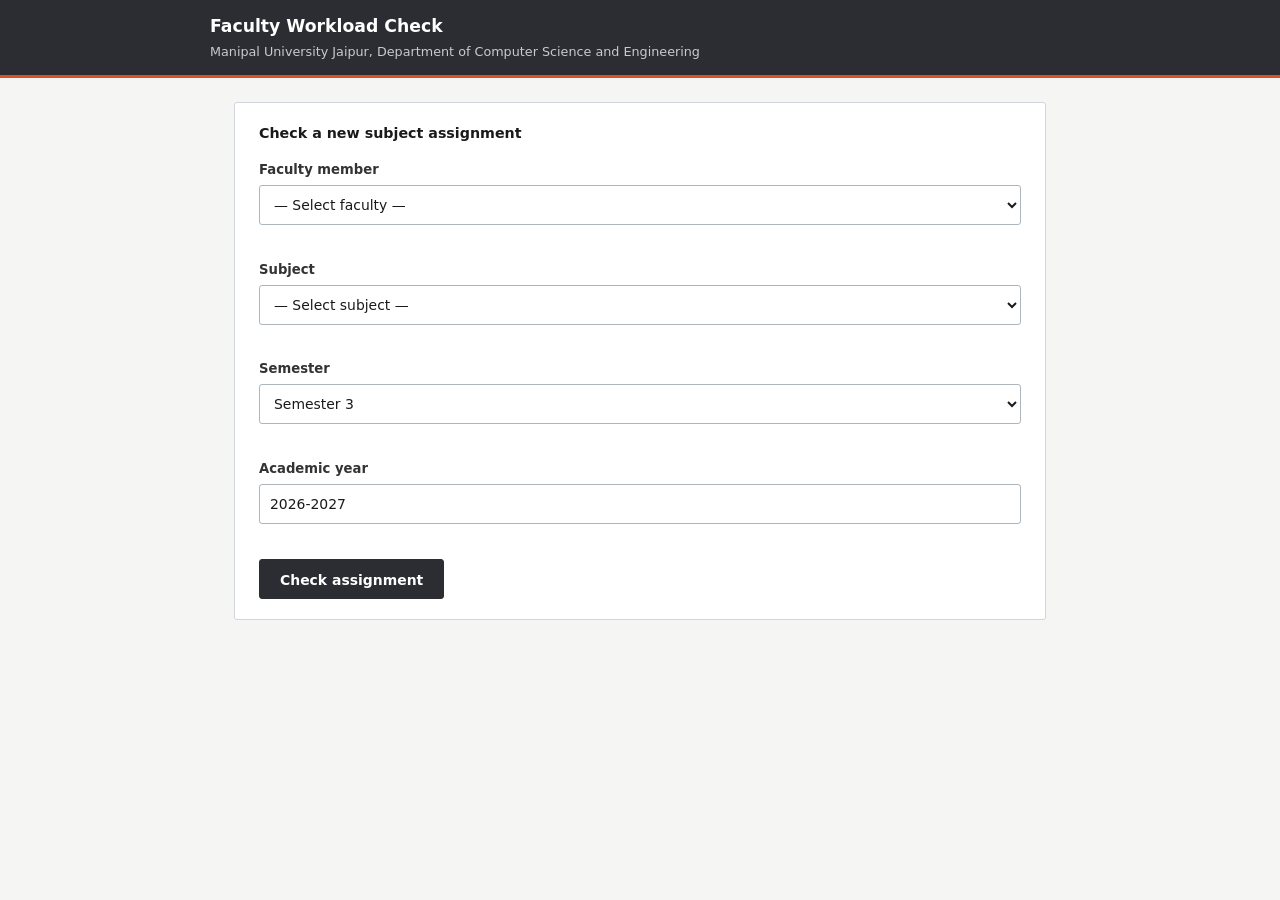
<file: src/com/system/ui/index.html>
<!DOCTYPE html>
<html lang="en">
<head>
  <meta charset="UTF-8">
  <meta name="viewport" content="width=device-width, initial-scale=1.0">
  <title>Faculty Workload Check</title>
  <link rel="stylesheet" href="css/style.css">
</head>
<body>

<header class="top-bar">
  <div class="top-bar-inner">
    <h1>Faculty Workload Check</h1>
    <div class="dept">Manipal University Jaipur, Department of Computer Science and Engineering</div>
  </div>
</header>

<main class="page-content">
  <div class="panel">
    <p class="panel-title">Check a new subject assignment</p>

    <form id="assignForm" novalidate>

      <!-- Faculty -->
      <div class="form-group">
        <label for="selFaculty">Faculty member</label>
        <select id="selFaculty" aria-describedby="errFaculty">
          <option value="">— Select faculty —</option>
        </select>
        <span class="field-error" id="errFaculty" role="alert"></span>
        <!-- Load summary injected here by JS -->
        <div id="loadInfo" class="load-info" hidden></div>
      </div>

      <!-- Subject -->
      <div class="form-group">
        <label for="selSubject">Subject</label>
        <select id="selSubject" aria-describedby="errSubject">
          <option value="">— Select subject —</option>
        </select>
        <span class="field-error" id="errSubject" role="alert"></span>
      </div>

      <!-- Semester -->
      <div class="form-group">
        <label for="selSemester">Semester</label>
        <select id="selSemester" aria-describedby="errSemester">
          <option value="1">Semester 1</option>
          <option value="2">Semester 2</option>
          <option value="3" selected>Semester 3</option>
          <option value="4">Semester 4</option>
          <option value="5">Semester 5</option>
          <option value="6">Semester 6</option>
          <option value="7">Semester 7</option>
          <option value="8">Semester 8</option>
        </select>
        <span class="field-error" id="errSemester" role="alert"></span>
      </div>

      <!-- Academic year -->
      <div class="form-group">
        <label for="inputYear">Academic year</label>
        <input
          type="text"
          id="inputYear"
          value="2026-2027"
          placeholder="e.g. 2026-2027"
          pattern="\d{4}-\d{4}"
          maxlength="9"
          aria-describedby="errYear"
        >
        <span class="field-error" id="errYear" role="alert"></span>
      </div>

      <div class="btn-row">
        <button type="submit" class="btn btn-primary">Check assignment</button>
      </div>

    </form>
  </div><!-- /.panel -->
</main>

<script src="js/data.js"></script>
<script src="js/workload.js"></script>
<script>
(function () {
  "use strict";

  const selFaculty  = document.getElementById("selFaculty");
  const selSubject  = document.getElementById("selSubject");
  const selSemester = document.getElementById("selSemester");
  const inputYear   = document.getElementById("inputYear");
  const loadInfo    = document.getElementById("loadInfo");
  const form        = document.getElementById("assignForm");

  // ── Populate faculty dropdown ────────────────────────────────────────────
  FACULTY.forEach(function (f) {
    const opt = document.createElement("option");
    opt.value = f.id;
    opt.textContent = f.name + " — " + f.designation;
    selFaculty.appendChild(opt);
  });

  // ── Populate subject dropdown ────────────────────────────────────────────
  function buildSubjectOptions() {
    // Remove all but the placeholder
    while (selSubject.options.length > 1) selSubject.remove(1);

    SUBJECTS.forEach(function (s) {
      const opt = document.createElement("option");
      opt.value = s.id;
      const labNote = s.type === "LAB" ? " (counts twice)" : "";
      opt.textContent = s.code + " — " + s.title + " | " + s.type + " | " + s.weeklyHours + " h/wk" + labNote;
      selSubject.appendChild(opt);
    });
  }
  buildSubjectOptions();

  // ── Update load info box whenever faculty/semester/year changes ──────────
  function updateLoadInfo() {
    const fid  = parseInt(selFaculty.value, 10);
    const sem  = parseInt(selSemester.value, 10);
    const year = inputYear.value.trim();

    if (!fid || !year) { loadInfo.hidden = true; return; }

    const faculty   = FACULTY.find(function (f) { return f.id === fid; });
    const assigned  = getAssignedSubjects(fid, sem, year);
    const load      = assigned.reduce(function (sum, s) { return sum + workloadHours(s); }, 0);

    let html = "<strong>Currently assigned: " + load + " of " + faculty.maxHours + " hours</strong> in semester " + sem + ", " + year;

    if (assigned.length === 0) {
      html += "<br><span class='none'>No subjects assigned in this semester and year.</span>";
    } else {
      html += "<ul>";
      assigned.forEach(function (s) {
        const hrs = workloadHoursLabel(s);
        html += "<li>" + s.code + " " + s.title + " (" + s.type + ") — " + hrs + " h</li>";
      });
      html += "</ul>";
    }

    loadInfo.innerHTML = html;
    loadInfo.hidden = false;
  }

  selFaculty.addEventListener("change",  updateLoadInfo);
  selSemester.addEventListener("change", updateLoadInfo);
  inputYear.addEventListener("input",    updateLoadInfo);

  // ── Show/hide LAB note on subject select ────────────────────────────────
  selSubject.addEventListener("change", function () {
    // remove any old note
    const old = document.getElementById("labHint");
    if (old) old.remove();

    const sid = parseInt(selSubject.value, 10);
    const sub = SUBJECTS.find(function (s) { return s.id === sid; });
    if (sub && sub.type === "LAB") {
      const note = document.createElement("span");
      note.id = "labHint";
      note.className = "lab-note";
      note.textContent = "LAB — counts as " + (sub.weeklyHours * 2) + " h (weekly hours x 2)";
      selSubject.parentNode.insertBefore(note, selSubject.nextSibling);
    }
  });

  // ── Validation helpers ───────────────────────────────────────────────────
  function showError(id, msg) {
    document.getElementById(id).textContent = msg;
  }
  function clearErrors() {
    ["errFaculty", "errSubject", "errSemester", "errYear"].forEach(function (id) {
      document.getElementById(id).textContent = "";
    });
  }

  function yearValid(val) {
    return /^\d{4}-\d{4}$/.test(val);
  }

  // ── Form submit → navigate to result.html ───────────────────────────────
  form.addEventListener("submit", function (e) {
    e.preventDefault();
    clearErrors();

    let ok = true;

    if (!selFaculty.value) {
      showError("errFaculty", "Please select a faculty member.");
      ok = false;
    }
    if (!selSubject.value) {
      showError("errSubject", "Please select a subject.");
      ok = false;
    }
    const sem = parseInt(selSemester.value, 10);
    if (!sem || sem < 1 || sem > 8) {
      showError("errSemester", "Please select a semester.");
      ok = false;
    }
    const year = inputYear.value.trim();
    if (!yearValid(year)) {
      showError("errYear", "Enter a year in the format 2026-2027.");
      ok = false;
    }

    if (!ok) return;

    const params = new URLSearchParams({
      faculty:  selFaculty.value,
      subject:  selSubject.value,
      semester: selSemester.value,
      year:     year,
    });
    window.location.href = "result.html?" + params.toString();
  });

}());
</script>

</body>
</html>
</file>
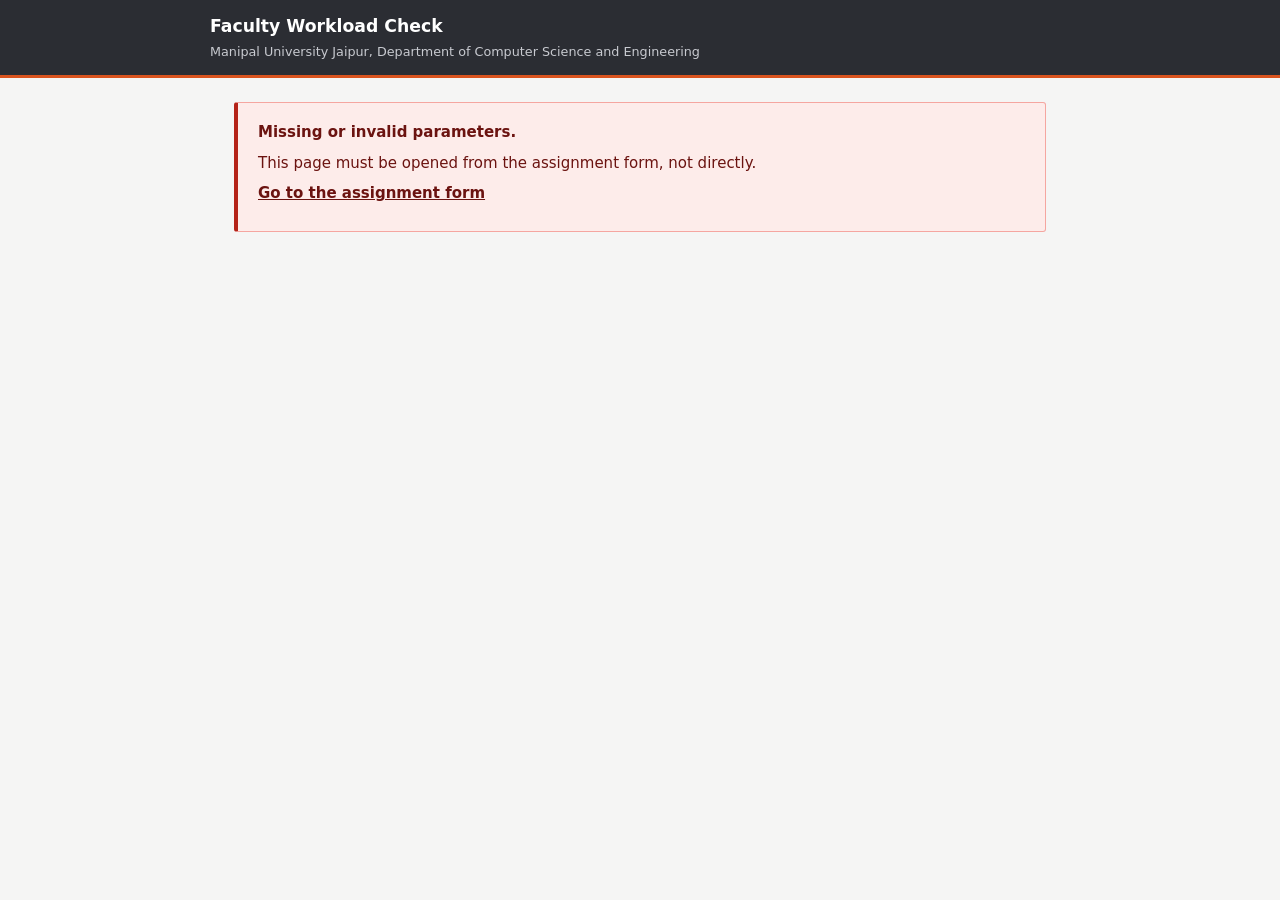
<file: src/com/system/ui/result.html>
<!DOCTYPE html>
<html lang="en">
<head>
  <meta charset="UTF-8">
  <meta name="viewport" content="width=device-width, initial-scale=1.0">
  <title>Assignment Result — Faculty Workload Check</title>
  <link rel="stylesheet" href="css/style.css">
</head>
<body>

<header class="top-bar">
  <div class="top-bar-inner">
    <h1>Faculty Workload Check</h1>
    <div class="dept">Manipal University Jaipur, Department of Computer Science and Engineering</div>
  </div>
</header>

<main class="page-content" id="pageContent">
  <!-- Filled entirely by JS below -->
</main>

<script src="js/data.js"></script>
<script src="js/workload.js"></script>
<script>
(function () {
  "use strict";

  const container = document.getElementById("pageContent");

  /* ── helpers ─────────────────────────────────────────────────────────── */
  function el(tag, attrs, text) {
    const node = document.createElement(tag);
    if (attrs) Object.entries(attrs).forEach(function ([k, v]) { node.setAttribute(k, v); });
    if (text !== undefined) node.textContent = text;
    return node;
  }

  function esc(s) {
    return String(s)
      .replace(/&/g, "&amp;")
      .replace(/</g, "&lt;")
      .replace(/>/g, "&gt;");
  }

  /* safer innerHTML wrapper – only used for content we control */
  function setHTML(node, html) { node.innerHTML = html; }

  /* ── Parse query string ────────────────────────────────────────────── */
  const params  = new URLSearchParams(window.location.search);
  const rawFac  = params.get("faculty");
  const rawSub  = params.get("subject");
  const rawSem  = params.get("semester");
  const rawYear = params.get("year");

  const facultyId  = parseInt(rawFac,  10);
  const subjectId  = parseInt(rawSub,  10);
  const semester   = parseInt(rawSem,  10);
  const academicYear = (rawYear || "").trim();

  const yearOk = /^\d{4}-\d{4}$/.test(academicYear);
  const paramsOk =
    rawFac && rawSub && rawSem && rawYear &&
    facultyId > 0 && subjectId > 0 && semester >= 1 && semester <= 8 && yearOk &&
    FACULTY.find(function (f) { return f.id === facultyId; }) &&
    SUBJECTS.find(function (s) { return s.id === subjectId; });

  /* ── Missing / invalid params ─────────────────────────────────────── */
  if (!paramsOk) {
    const banner = el("div", { class: "error-banner" });
    setHTML(banner,
      "<p><strong>Missing or invalid parameters.</strong></p>" +
      "<p>This page must be opened from the assignment form, not directly.</p>" +
      "<p><a href='index.html'>Go to the assignment form</a></p>"
    );
    container.appendChild(banner);
    return;
  }

  /* ── Run the check ────────────────────────────────────────────────── */
  const result = checkAssignment(facultyId, subjectId, semester, academicYear);

  /* ── 1. Verdict box ───────────────────────────────────────────────── */
  function verdictText(v) {
    switch (v) {
      case "ALLOWED":          return "ALLOWED";
      case "NEAR_LIMIT":       return "ALLOWED (at or above 85\u202f% of limit)";
      case "OVERLOAD":         return "REJECTED: OVERLOAD";
      case "ALREADY_ASSIGNED": return "NOT POSSIBLE: SUBJECT ALREADY ASSIGNED";
      default:                 return "UNKNOWN";
    }
  }
  function verdictClass(v) {
    switch (v) {
      case "ALLOWED":          return "verdict-allowed";
      case "NEAR_LIMIT":       return "verdict-near-limit";
      case "OVERLOAD":         return "verdict-overload";
      case "ALREADY_ASSIGNED": return "verdict-not-possible";
      default:                 return "";
    }
  }
  function verdictReason(r) {
    const f = r.faculty;
    const s = r.subject;
    switch (r.verdict) {
      case "ALLOWED":
        return f.name + " has " + r.existing + " h assigned in semester " + r.semester +
               ". Adding " + s.code + " (" + r.newHours + " h) gives " + r.total +
               " h, which is within the " + f.designation + " limit of " + r.limit + " h.";
      case "NEAR_LIMIT":
        return f.name + " has " + r.existing + " h assigned in semester " + r.semester +
               ". Adding " + s.code + " (" + r.newHours + " h) gives " + r.total +
               " h — allowed but within 15\u202f% of the " + r.limit + "\u202fh limit for a " + f.designation + ".";
      case "OVERLOAD":
        return f.name + " already has " + r.existing + " h in semester " + r.semester +
               ". Adding " + s.code + " (" + r.newHours + " h) would reach " + r.total +
               " h, which is " + r.overBy + " h over the " + f.designation + " limit of " + r.limit + " h.";
      case "ALREADY_ASSIGNED": {
        const holder = r.alreadyHolder;
        return s.code + " " + s.title + " is already assigned to " + holder.name +
               " in semester " + r.semester + ", " + r.academicYear +
               ". A subject may only have one faculty member per semester and academic year.";
      }
      default: return "";
    }
  }

  const verdictDiv = el("div", { class: "verdict " + verdictClass(result.verdict) });
  const verdictLabel = el("span", { class: "verdict-label" }, verdictText(result.verdict));
  const verdictReasonEl = el("span", { class: "verdict-reason" }, verdictReason(result));
  verdictDiv.appendChild(verdictLabel);
  verdictDiv.appendChild(verdictReasonEl);
  container.appendChild(verdictDiv);

  /* ── 2. Request summary ───────────────────────────────────────────── */
  const f = result.faculty;
  const s = result.subject;
  const wh = workloadHours(s);
  const whLabel = workloadHoursLabel(s);

  const summaryPanel = el("div", { class: "panel" });
  setHTML(summaryPanel,
    "<p class='panel-title'>Request summary</p>" +
    "<dl class='summary-grid'>" +
      "<div class='summary-item'><dt>Faculty</dt><dd>" + esc(f.name) + "</dd></div>" +
      "<div class='summary-item'><dt>Designation</dt><dd>" + esc(f.designation) + "</dd></div>" +
      "<div class='summary-item'><dt>Weekly hour limit</dt><dd>" + f.maxHours + " h</dd></div>" +
      "<div class='summary-item'><dt>Semester</dt><dd>" + semester + " &mdash; " + esc(academicYear) + "</dd></div>" +
      "<div class='summary-item'><dt>Subject code</dt><dd>" + esc(s.code) + "</dd></div>" +
      "<div class='summary-item'><dt>Subject title</dt><dd>" + esc(s.title) + "</dd></div>" +
      "<div class='summary-item'><dt>Type</dt><dd>" + esc(s.type) + "</dd></div>" +
      "<div class='summary-item'><dt>Weekly hours</dt><dd>" + s.weeklyHours + " h/wk</dd></div>" +
      "<div class='summary-item'><dt>Workload hours</dt><dd>" + whLabel + " h" +
        (s.type === "LAB" ? " <em>(LAB counts twice)</em>" : "") + "</dd></div>" +
    "</dl>"
  );
  container.appendChild(summaryPanel);

  /* ── 3. Breakdown table (not shown for ALREADY_ASSIGNED) ──────────── */
  if (result.verdict !== "ALREADY_ASSIGNED") {
    const breakdownPanel = el("div", { class: "panel" });
    let tableHTML =
      "<p class='panel-title'>How the total was worked out</p>" +
      "<div class='table-scroll'>" +
      "<table>" +
      "<thead><tr>" +
        "<th scope='col'>Code</th>" +
        "<th scope='col'>Title</th>" +
        "<th scope='col'>Type</th>" +
        "<th scope='col' class='num'>Weekly h</th>" +
        "<th scope='col' class='num'>Hours counted</th>" +
      "</tr></thead><tbody>";

    /* existing assignments */
    result.existingSubjects.forEach(function (sub) {
      tableHTML +=
        "<tr>" +
        "<td>" + esc(sub.code)  + "</td>" +
        "<td>" + esc(sub.title) + "</td>" +
        "<td>" + esc(sub.type)  + "</td>" +
        "<td class='num'>" + sub.weeklyHours + "</td>" +
        "<td class='num'>" + workloadHoursLabel(sub) + "</td>" +
        "</tr>";
    });

    /* new subject row */
    tableHTML +=
      "<tr class='new-row'>" +
      "<td>" + esc(s.code)  + " <em>(new)</em></td>" +
      "<td>" + esc(s.title) + "</td>" +
      "<td>" + esc(s.type)  + "</td>" +
      "<td class='num'>" + s.weeklyHours + "</td>" +
      "<td class='num'>" + whLabel       + "</td>" +
      "</tr>";

    /* totals */
    const overClass = result.verdict === "OVERLOAD" ? " over-row" : "";
    tableHTML +=
      "</tbody><tfoot>" +
      "<tr class='subtotal-row" + overClass + "'>" +
        "<td colspan='4'>Total</td><td class='num'><strong>" + result.total + " h</strong></td>" +
      "</tr>" +
      "<tr class='limit-row'>" +
        "<td colspan='4'>Limit (" + esc(f.designation) + ")</td><td class='num'>" + result.limit + " h</td>" +
      "</tr>";

    if (result.verdict === "OVERLOAD") {
      tableHTML +=
        "<tr class='over-row'>" +
          "<td colspan='4'>Over by</td><td class='num'>" + result.overBy + " h</td>" +
        "</tr>";
    } else {
      tableHTML +=
        "<tr class='remaining-row'>" +
          "<td colspan='4'>Remaining after assignment</td><td class='num'>" + result.remaining + " h</td>" +
        "</tr>";
    }

    tableHTML += "</tfoot></table></div>";

    /* capacity bar */
    const pct = Math.min(100, Math.round((result.total / result.limit) * 100));
    let fillClass = "cap-fill-ok";
    if (result.verdict === "OVERLOAD")   fillClass = "cap-fill-over";
    else if (result.verdict === "NEAR_LIMIT") fillClass = "cap-fill-near";

    tableHTML +=
      "<div class='cap-bar-wrap mt8'>" +
        "<div class='cap-bar-fill " + fillClass + "' style='width:" + pct + "%'></div>" +
      "</div>" +
      "<div class='cap-bar-label'>" + result.total + " of " + result.limit + " h (" + pct + "%)</div>";

    setHTML(breakdownPanel, tableHTML);
    container.appendChild(breakdownPanel);
  }

  /* ── 4. "Why" section (plain English) ────────────────────────────── */
  function buildWhyText(r) {
    const fname = r.faculty.name;
    const desig = r.faculty.designation;
    const lim   = r.faculty.maxHours;
    const sem   = r.semester;
    const yr    = r.academicYear;
    const sub   = r.subject;

    if (r.verdict === "ALREADY_ASSIGNED") {
      return esc(sub.code) + " " + esc(sub.title) + " is already assigned to " +
             esc(r.alreadyHolder.name) + " in semester " + sem + ", " + yr +
             ". The database enforces a rule that each subject can only have one faculty member per semester and academic year. " +
             "This prevents the same slot from being double-booked.";
    }

    /* build existing-load sentence */
    let existingSentence;
    if (r.existingSubjects.length === 0) {
      existingSentence = esc(fname) + " has no subjects assigned in semester " + sem + ", " + yr + ", so their current load is 0 h.";
    } else {
      const parts = r.existingSubjects.map(function (ex) {
        if (ex.type === "LAB") {
          return esc(ex.title) + " " + ex.weeklyHours + " x 2 = " + (ex.weeklyHours * 2) + " h";
        }
        return esc(ex.title) + " " + ex.weeklyHours + " h";
      });
      existingSentence =
        esc(fname) + " already has " + r.existing + " h in semester " + sem + ", " + yr +
        " (" + parts.join(" + ") + ").";
    }

    /* new subject sentence */
    let newSentence;
    if (sub.type === "LAB") {
      newSentence = esc(sub.title) + " is a LAB, so its " + sub.weeklyHours + " weekly hours count twice: " +
                   sub.weeklyHours + " x 2 = " + r.newHours + " h added.";
    } else {
      newSentence = esc(sub.title) + " is a LECTURE with " + sub.weeklyHours + " weekly hours, so " + r.newHours + " h is added.";
    }

    const totalSentence = "That brings the total to " + r.existing + " + " + r.newHours + " = " + r.total + " h.";
    const limitSentence = "The limit for a " + esc(desig) + " is " + lim + " h.";

    let conclusionSentence;
    if (r.verdict === "OVERLOAD") {
      conclusionSentence = r.total + " > " + lim + ", so this is " + r.overBy + " h over the limit — assignment is not allowed.";
    } else if (r.verdict === "NEAR_LIMIT") {
      conclusionSentence = r.total + " \u2264 " + lim + ", so the assignment is allowed. However, " +
                           r.total + " h is " + Math.round((r.total / lim) * 100) + "% of the limit, which is at or above 85%.";
    } else {
      conclusionSentence = r.total + " \u2264 " + lim + ", so the assignment is within the limit. " + r.remaining + " h will remain.";
    }

    return existingSentence + " " + newSentence + " " + totalSentence + " " + limitSentence + " " + conclusionSentence;
  }

  const whyPanel = el("div", { class: "panel" });
  setHTML(whyPanel,
    "<p class='panel-title'>Why</p>" +
    "<p class='why-text'>" + buildWhyText(result) + "</p>"
  );
  container.appendChild(whyPanel);

  /* ── 5. "What can be done" (only when not allowed) ────────────────── */
  if (result.verdict === "OVERLOAD" || result.verdict === "ALREADY_ASSIGNED") {
    const sugPanel = el("div", { class: "panel suggestions" });
    let sugHTML = "<p class='panel-title'>What can be done</p>";

    if (result.verdict === "OVERLOAD") {
      /* (a) Other faculty who can take the subject */
      const others = whoCanTake(subjectId, semester, academicYear, facultyId);
      if (others.length > 0) {
        sugHTML += "<h3>Other faculty members who can take " + esc(s.code) + " " + esc(s.title) + "</h3><ul>";
        others.forEach(function (o) {
          sugHTML += "<li>" + esc(o.faculty.name) + " (" + esc(o.faculty.designation) + ") — current load " +
                     o.currentLoad + " h, after assignment " + o.totalAfter + " of " + o.faculty.maxHours +
                     " h (" + o.remaining + " h remaining)</li>";
        });
        sugHTML += "</ul>";
      } else {
        sugHTML += "<p>No other faculty member can take this subject in semester " + semester + ", " + esc(academicYear) + " without exceeding their limit.</p>";
      }

      /* (b) Removals that would make the current faculty's load fit */
      const removals = removalsThatWouldFit(result);
      if (removals.length > 0) {
        sugHTML += "<h3>Existing assignments of " + esc(f.name) + " that, if removed, would make this fit</h3><ul>";
        removals.forEach(function (sub) {
          const hoursAfterRemoval = result.existing - workloadHours(sub) + result.newHours;
          sugHTML += "<li>Remove " + esc(sub.code) + " " + esc(sub.title) + " (" + workloadHoursLabel(sub) + " h) — load would become " +
                     hoursAfterRemoval + " of " + f.maxHours + " h</li>";
        });
        sugHTML += "</ul>";
      } else {
        sugHTML += "<p>No single existing assignment can be removed from " + esc(f.name) + " to make this subject fit.</p>";
      }

    } else if (result.verdict === "ALREADY_ASSIGNED") {
      /* List free subjects in this semester/year */
      const free = freeSubjects(semester, academicYear);
      if (free.length > 0) {
        sugHTML += "<h3>Subjects not yet assigned in semester " + semester + ", " + esc(academicYear) + "</h3><ul>";
        free.forEach(function (sub) {
          sugHTML += "<li>" + esc(sub.code) + " " + esc(sub.title) + " (" + esc(sub.type) + ", " + workloadHoursLabel(sub) + " h)</li>";
        });
        sugHTML += "</ul>";
      } else {
        sugHTML += "<p>All subjects have been assigned in semester " + semester + ", " + esc(academicYear) + ".</p>";
      }
    }

    setHTML(sugPanel, sugHTML);
    container.appendChild(sugPanel);
  }

  /* ── 6. Action buttons ────────────────────────────────────────────── */
  const btnPanel = el("div", { class: "panel mb0" });
  setHTML(btnPanel,
    "<div class='btn-row'>" +
      "<a href='index.html' class='btn btn-primary'>Check another assignment</a>" +
      "<button class='btn btn-secondary' onclick='window.print()'>Print this page</button>" +
    "</div>"
  );
  container.appendChild(btnPanel);

}());
</script>

</body>
</html>
</file>
<file: src/com/system/ui/css/style.css>
/* style.css — Faculty Workload Check, Manipal University Jaipur
   Plain internal university tool: no gradients, glow, glassmorphism, or animation. */

/* ─── Reset & base ─────────────────────────────────────────────────────────── */
*, *::before, *::after { box-sizing: border-box; margin: 0; padding: 0; }

html { font-size: 15px; }

body {
  font-family: "Segoe UI", system-ui, Arial, sans-serif;
  font-size: 1rem;
  line-height: 1.5;
  color: #1a1a1a;
  background: #f5f5f4;
  min-height: 100vh;
}

/* ─── Top bar ───────────────────────────────────────────────────────────────── */
.top-bar {
  background: #2b2d33;
  border-bottom: 3px solid #d9531e;
  padding: 0 24px;
}
.top-bar-inner {
  max-width: 860px;
  margin: 0 auto;
  display: flex;
  flex-direction: column;
  justify-content: center;
  padding: 14px 0;
}
.top-bar h1 {
  font-size: 1.15rem;
  font-weight: 700;
  color: #ffffff;
  letter-spacing: 0;
}
.top-bar .dept {
  font-size: 0.85rem;
  color: #c8cad0;
  margin-top: 2px;
}

/* ─── Page layout ───────────────────────────────────────────────────────────── */
.page-content {
  max-width: 860px;
  margin: 0 auto;
  padding: 24px;
}

/* ─── Panel / card ──────────────────────────────────────────────────────────── */
.panel {
  background: #ffffff;
  border: 1px solid #d0d5dd;
  border-radius: 3px;
  padding: 20px 24px;
  margin-bottom: 16px;
}
.panel-title {
  font-size: 0.95rem;
  font-weight: 700;
  margin-bottom: 16px;
  color: #1a1a1a;
}

/* ─── Form elements ─────────────────────────────────────────────────────────── */
.form-group {
  margin-bottom: 16px;
}
.form-group label {
  display: block;
  font-weight: 600;
  font-size: 0.88rem;
  margin-bottom: 5px;
  color: #333;
}
.form-group input,
.form-group select {
  display: block;
  width: 100%;
  height: 40px;
  padding: 0 10px;
  border: 1px solid #adb5bd;
  border-radius: 3px;
  font-family: inherit;
  font-size: 0.93rem;
  color: #1a1a1a;
  background: #fff;
  appearance: auto;
}
.form-group input:focus,
.form-group select:focus {
  outline: 2px solid #1a6ed8;
  outline-offset: 1px;
  border-color: #1a6ed8;
}

/* inline validation error */
.field-error {
  display: block;
  font-size: 0.82rem;
  color: #b42318;
  margin-top: 4px;
  min-height: 1.2em;
}

/* load summary shown after faculty is picked */
.load-info {
  margin-top: 8px;
  padding: 10px 12px;
  background: #f0f4f8;
  border: 1px solid #d0d5dd;
  border-radius: 3px;
  font-size: 0.88rem;
}
.load-info strong { color: #1a1a1a; }
.load-info ul {
  margin: 6px 0 0 16px;
  padding: 0;
}
.load-info li { margin-bottom: 2px; }
.load-info .none { color: #666; font-style: italic; }

/* subject hint about LAB */
.lab-note {
  display: inline-block;
  font-size: 0.82rem;
  color: #8a5a00;
  background: #fff4d6;
  border: 1px solid #e5c56a;
  border-radius: 3px;
  padding: 2px 7px;
  margin-left: 6px;
  vertical-align: middle;
}

/* ─── Buttons ───────────────────────────────────────────────────────────────── */
.btn {
  display: inline-block;
  height: 40px;
  padding: 0 20px;
  font-family: inherit;
  font-size: 0.93rem;
  font-weight: 600;
  border-radius: 3px;
  cursor: pointer;
  text-decoration: none;
  line-height: 40px;
  border: 1px solid transparent;
}
.btn-primary {
  background: #2b2d33;
  color: #ffffff;
  border-color: #2b2d33;
}
.btn-primary:hover { background: #3e4049; border-color: #3e4049; }
.btn-secondary {
  background: #ffffff;
  color: #2b2d33;
  border-color: #adb5bd;
}
.btn-secondary:hover { background: #f5f5f4; }

.btn-row {
  display: flex;
  gap: 10px;
  flex-wrap: wrap;
  margin-top: 8px;
}

/* ─── Verdict box ───────────────────────────────────────────────────────────── */
.verdict {
  padding: 14px 16px 14px 20px;
  border-radius: 3px;
  border-left-width: 4px;
  border-left-style: solid;
  margin-bottom: 16px;
}
.verdict-label {
  font-size: 1rem;
  font-weight: 700;
  display: block;
  margin-bottom: 4px;
}
.verdict-reason { font-size: 0.92rem; }

/* colour tokens */
.verdict-allowed       { background: #e8f5ee; border-color: #1b7f4a; color: #0c4a26; }
.verdict-near-limit    { background: #fff4d6; border-color: #c28a00; color: #5a3a00; }
.verdict-overload      { background: #fdecea; border-color: #b42318; color: #6b1310; }
.verdict-not-possible  { background: #e9eff7; border-color: #3b5b8a; color: #1e3356; }

/* ─── Summary grid ──────────────────────────────────────────────────────────── */
.summary-grid {
  display: grid;
  grid-template-columns: 1fr 1fr;
  gap: 12px 24px;
}
.summary-item dt {
  font-size: 0.8rem;
  font-weight: 600;
  color: #555;
  text-transform: uppercase;
  letter-spacing: 0.04em;
  margin-bottom: 2px;
}
.summary-item dd {
  font-size: 0.93rem;
  color: #1a1a1a;
}

/* ─── Table ─────────────────────────────────────────────────────────────────── */
.table-scroll { overflow-x: auto; }
table {
  width: 100%;
  border-collapse: collapse;
  font-size: 0.9rem;
}
table th,
table td {
  padding: 7px 10px;
  border-bottom: 1px solid #e2e6ea;
  text-align: left;
  white-space: nowrap;
}
table th {
  font-weight: 700;
  background: #f5f5f4;
  color: #333;
}
table td.num,
table th.num { text-align: right; }
/* new-subject row */
tr.new-row td { font-weight: 600; background: #f0f4ff; }
/* total/limit rows */
tr.subtotal-row td { border-top: 2px solid #adb5bd; font-weight: 700; }
tr.limit-row td, tr.remaining-row td { font-weight: 600; color: #333; }
tr.over-row td { color: #b42318; font-weight: 700; }

/* ─── Capacity bar ──────────────────────────────────────────────────────────── */
.cap-bar-wrap {
  margin: 10px 0 4px;
  height: 18px;
  background: #e2e6ea;
  border-radius: 3px;
  overflow: hidden;
  position: relative;
}
.cap-bar-fill {
  height: 100%;
  border-radius: 3px 0 0 3px;
  transition: none;
}
.cap-fill-ok        { background: #1b7f4a; }
.cap-fill-near      { background: #c28a00; }
.cap-fill-over      { background: #b42318; }
.cap-bar-label {
  font-size: 0.82rem;
  color: #555;
  margin-top: 3px;
}

/* ─── Plain-English "Why" section ───────────────────────────────────────────── */
.why-text {
  font-size: 0.93rem;
  line-height: 1.65;
  color: #1a1a1a;
}

/* ─── "What can be done" ────────────────────────────────────────────────────── */
.suggestions h3 { font-size: 0.92rem; font-weight: 700; margin-bottom: 8px; }
.suggestions ul { margin: 0 0 12px 18px; }
.suggestions li { margin-bottom: 4px; font-size: 0.9rem; }

/* ─── Error / missing-params page ──────────────────────────────────────────── */
.error-banner {
  padding: 18px 20px;
  background: #fdecea;
  border: 1px solid #f5a6a0;
  border-left: 4px solid #b42318;
  border-radius: 3px;
  color: #6b1310;
  margin-bottom: 16px;
}
.error-banner p { margin-bottom: 8px; }
.error-banner a { color: #6b1310; font-weight: 600; }

/* ─── Utility ───────────────────────────────────────────────────────────────── */
.mt8  { margin-top:  8px; }
.mt16 { margin-top: 16px; }
.mb0  { margin-bottom: 0; }

/* ─── Responsive — 360 px wide: table scrolls, grid goes 1-col ─────────────── */
@media (max-width: 520px) {
  .summary-grid { grid-template-columns: 1fr; }
  .top-bar h1 { font-size: 1rem; }
}
</file>
